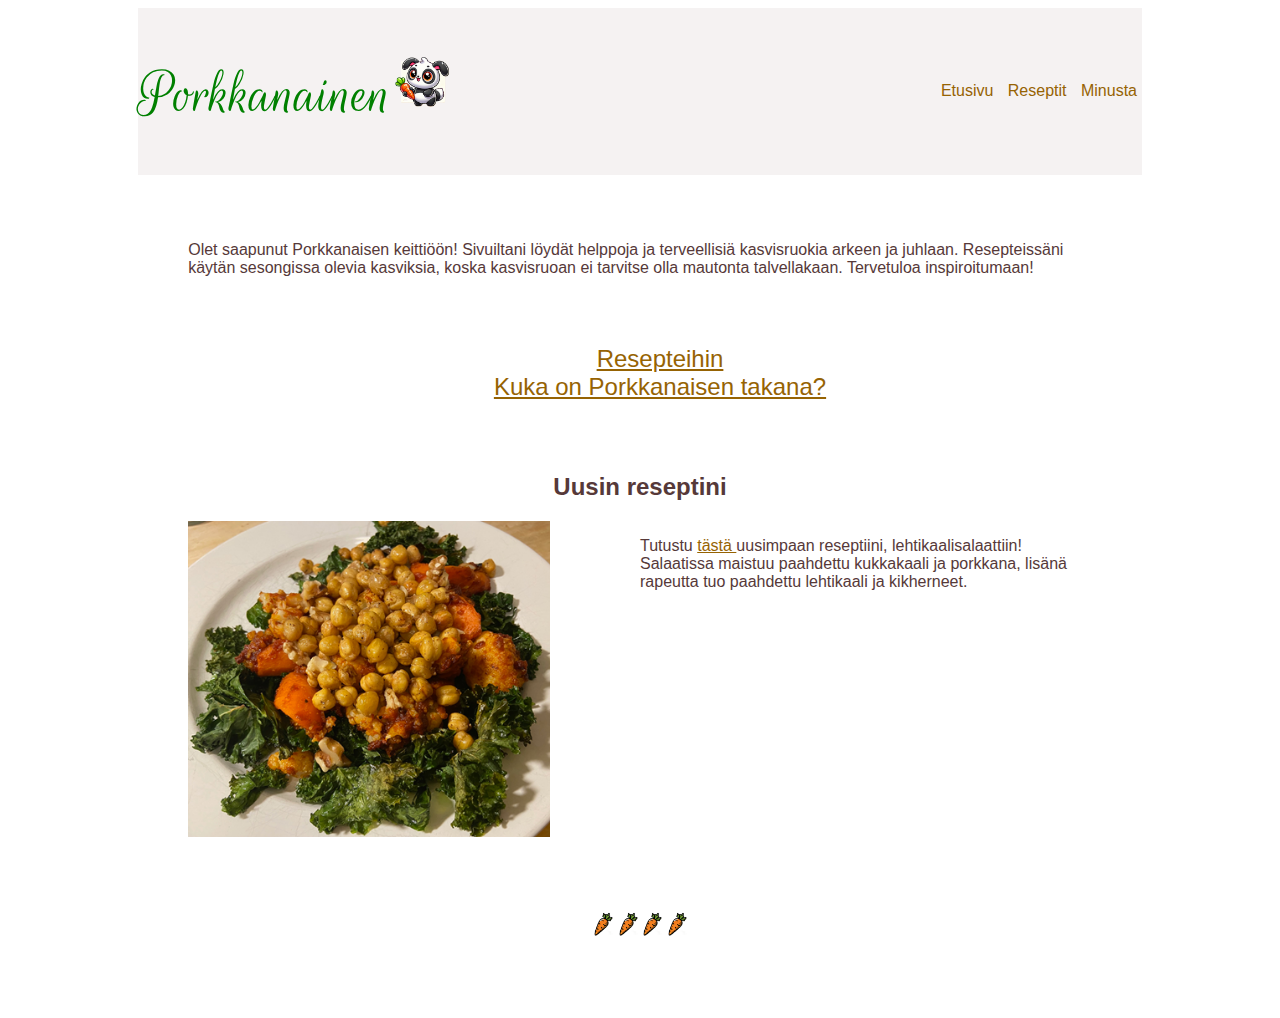
<file: index.html>
<!DOCTYPE html>
<html lang="fi">

<head>

  <title>Porkkanainen</title>

  <meta name="viewport" content="width=device-width, initial-scale=1">
  <meta charset="UTF-8">
  <meta name="author" content="Anneli">
  <!-- lisää meta-elementtejä -->

  <link href="tyyli.css" rel="stylesheet" type="text/css">

  <link rel="preconnect" href="https://fonts.googleapis.com">
  <link rel="preconnect" href="https://fonts.gstatic.com" crossorigin>
  <link href="https://fonts.googleapis.com/css2?family=Rouge+Script&display=swap" rel="stylesheet">
  
  <link rel="stylesheet" href="https://cdnjs.cloudflare.com/ajax/libs/font-awesome/4.7.0/css/font-awesome.min.css">
  <script>
    function navigation() {
      var x = document.getElementById("topnav");
      if (x.className === "navbar") {
        x.className += " responsive";
      } else {
        x.className = "navbar";
      }
    }
  </script>
</head>

<body>
  <!-- tähän tulee sivun sisältö -->
  <header>
    <h1 class="korostus">Porkkanainen<img src="tunnuskuva.png" alt="logo" class="logo">
    </h1>
    <nav id="topnav" class="navbar">
      <ul>
        <li><a href="index.html">Etusivu</a> </li>
        <li><a href="reseptit.html">Reseptit</a></li>
        <li><a href="minusta.html">Minusta</a></li>
      </ul>
    </nav>
    <a href="javascript:void(0);" class="icon" onclick="navigation()">
      <i class="fa fa-navicon"></i></a>
  </header>



  <main>
    <p>Olet saapunut Porkkanaisen keittiöön! Sivuiltani löydät helppoja ja terveellisiä kasvisruokia arkeen ja juhlaan.
      Resepteissäni käytän sesongissa olevia kasviksia, koska kasvisruoan ei tarvitse olla mautonta talvellakaan.
      Tervetuloa inspiroitumaan!</p>
    <br>
    <br>

    <nav id="sisanav">
      <ul>
        <li><a href="reseptit.html"> Resepteihin </a></li>
        <li><a href="minusta.html"> Kuka on Porkkanaisen takana? </a></li>
      </ul>
      <br>
      <br>
    </nav>

      <h2 id="uusiresepti">
        Uusin reseptini
      </h2>
      <div class = flex_container>
        <div class = flex_item>
          <a href ="lksalaatti.html" ><img src="lksalaatti.png" alt ="lehtikaalisalaatti" class = "etukuva"></a>
        </div>
        <div class = flex_item>
          <p>
            Tutustu <a href ="lksalaatti.html" class = "tekstilinkki"> tästä </a> uusimpaan reseptiini, lehtikaalisalaattiin!
            Salaatissa maistuu paahdettu kukkakaali ja porkkana, lisänä rapeutta tuo paahdettu lehtikaali ja kikherneet.
          </p>
        </div>

      </div>


   


  </main>
  <footer>
    <img src="porkkana.png" alt="porkkana" class="alaporkkana">
    <img src="porkkana.png" alt="porkkana" class="alaporkkana">
    <img src="porkkana.png" alt="porkkana" class="alaporkkana">
    <img src="porkkana.png" alt="porkkana" class="alaporkkana">
  </footer>








</body>

</html>
</file>
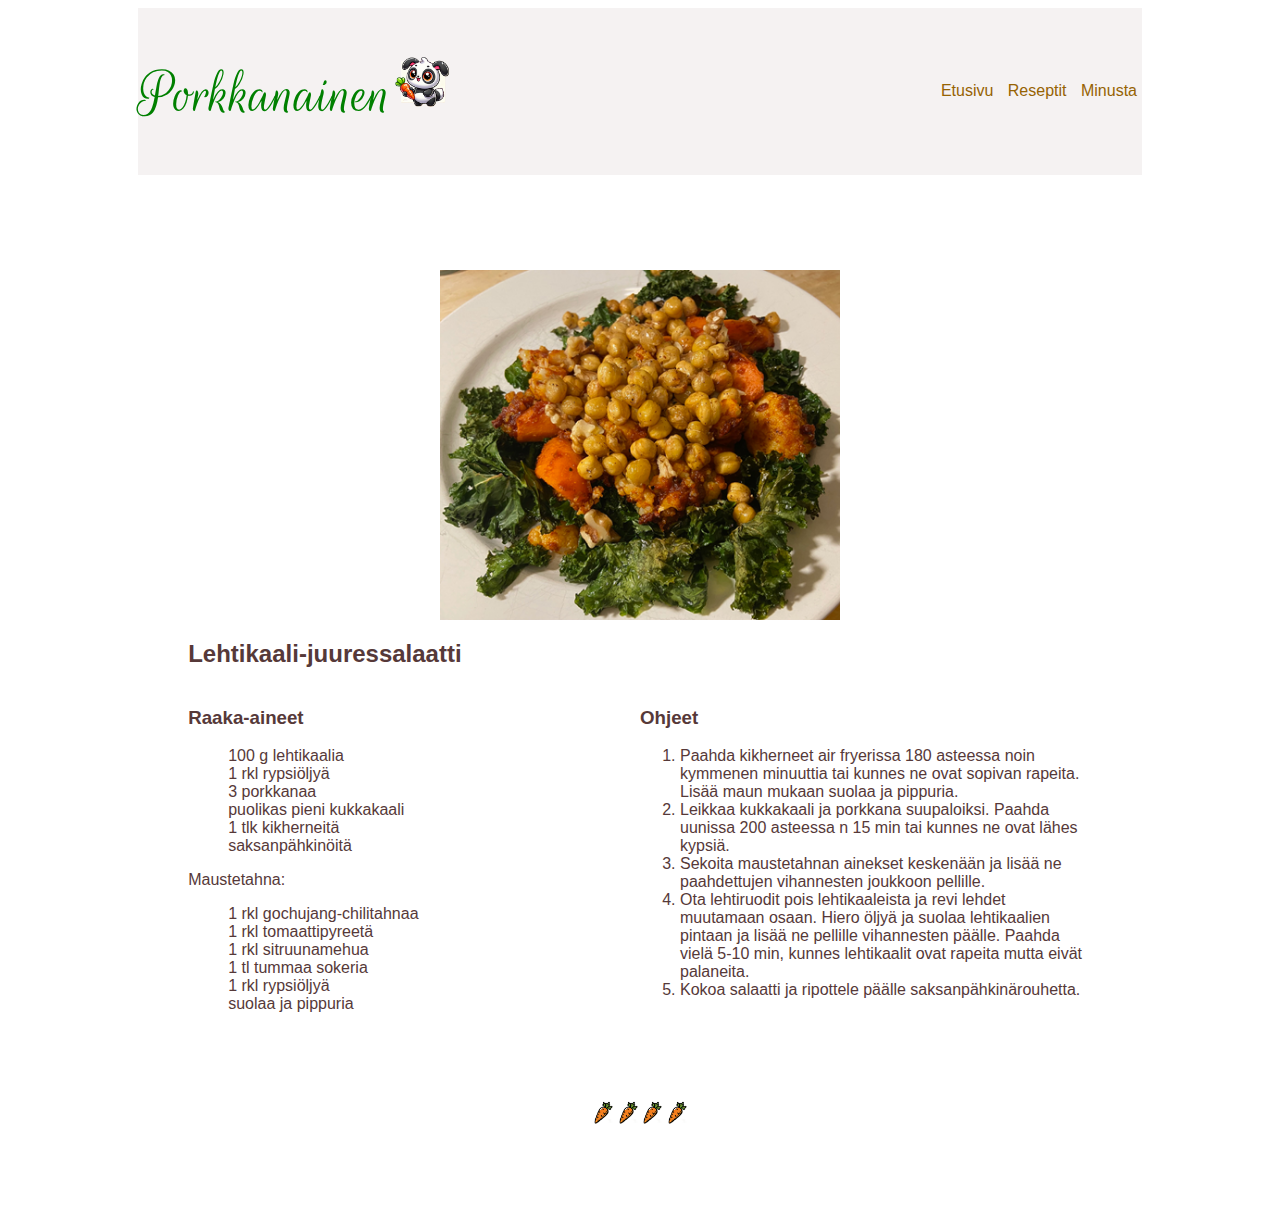
<file: lksalaatti.html>
<!DOCTYPE html>
<html lang="fi">

<head>

  <title>Porkkanainen</title>

  <meta name="viewport" content="width=device-width, initial-scale=1">
  <meta charset="UTF-8">
  <meta name="author" content="Anneli">
  <!-- lisää meta-elementtejä -->

  <link href="tyyli.css" rel="stylesheet" type="text/css">
  <link rel="preconnect" href="https://fonts.googleapis.com">
  <link rel="preconnect" href="https://fonts.gstatic.com" crossorigin>
  <link href="https://fonts.googleapis.com/css2?family=Rouge+Script&display=swap" rel="stylesheet">
 
  <link rel="stylesheet" href="https://cdnjs.cloudflare.com/ajax/libs/font-awesome/4.7.0/css/font-awesome.min.css">
  <script>
    function navigation() {
      var x = document.getElementById("topnav");
      if (x.className === "navbar") {
        x.className += " responsive";
      } else {
        x.className = "navbar";
      }
    }
  </script>
</head>


<body>
  <!-- tähän tulee sivun sisältö -->
  <header>
    <h1>
      Porkkanainen<img src="tunnuskuva.png" alt="otsikko" class="logo">
    </h1>
    <nav id="topnav" class="navbar">
      <ul>
        <li><a href="index.html">Etusivu</a> </li>
        <li><a href="reseptit.html">Reseptit</a></li>
        <li><a href="minusta.html">Minusta</a></li>
      </ul>
    </nav>
    <a href="javascript:void(0);" class="icon" onclick="navigation()">
      <i class="fa fa-navicon"></i></a>
  </header>

  <main>
    <img src="lksalaatti.png" alt="lehtikaalisalaatti" class="tuotekuva">

   
    <h2>Lehtikaali-juuressalaatti</h2>
  

    <div class="flex_container">
      <div class="flex_item">
        <h3>Raaka-aineet</h3>
        <ul class="raaka-aineet">
          <li>100 g lehtikaalia </li>
          <li>1 rkl rypsiöljyä</li>
          <li>3 porkkanaa </li>
          <li>puolikas pieni kukkakaali</li>
          <li>1 tlk kikherneitä</li>
          <li>saksanpähkinöitä</li>
        </ul>
        <p>Maustetahna:</p>
        <ul class="raaka-aineet">
          
          <li>1 rkl gochujang-chilitahnaa</li>
          <li>1 rkl tomaattipyreetä</li>
          <li>1 rkl sitruunamehua</li>
          <li> 1 tl tummaa sokeria</li>
          <li>1 rkl rypsiöljyä</li>
          <li>suolaa ja pippuria </li>
        </ul>

      </div>

      <div class="flex_item" id="ohjeet">
        <h3>Ohjeet</h3>
        <ul class="ohjeet">
          <li>Paahda kikherneet air fryerissa 180 asteessa noin kymmenen minuuttia tai kunnes ne ovat sopivan rapeita.
            Lisää maun mukaan suolaa ja pippuria.</li>

          <li>Leikkaa kukkakaali ja porkkana suupaloiksi. Paahda uunissa 200 asteessa n 15 min tai kunnes ne ovat lähes
            kypsiä.</li>

          <li>Sekoita maustetahnan ainekset keskenään ja lisää ne paahdettujen vihannesten joukkoon pellille. </li>

          <li>Ota lehtiruodit pois lehtikaaleista ja revi lehdet muutamaan osaan. Hiero öljyä ja suolaa lehtikaalien
            pintaan ja lisää ne pellille vihannesten päälle. Paahda vielä 5-10 min, kunnes lehtikaalit ovat rapeita
            mutta
            eivät palaneita.</li>
          <li>Kokoa salaatti ja ripottele päälle saksanpähkinärouhetta.
          </li>
        </ul>
      </div>

    </div>

  </main>
  <footer>
    <img src="porkkana.png" alt="porkkana" class="alaporkkana">
    <img src="porkkana.png" alt="porkkana" class="alaporkkana">
    <img src="porkkana.png" alt="porkkana" class="alaporkkana">
    <img src="porkkana.png" alt="porkkana" class="alaporkkana">
  </footer>








</body>

</html>
</file>
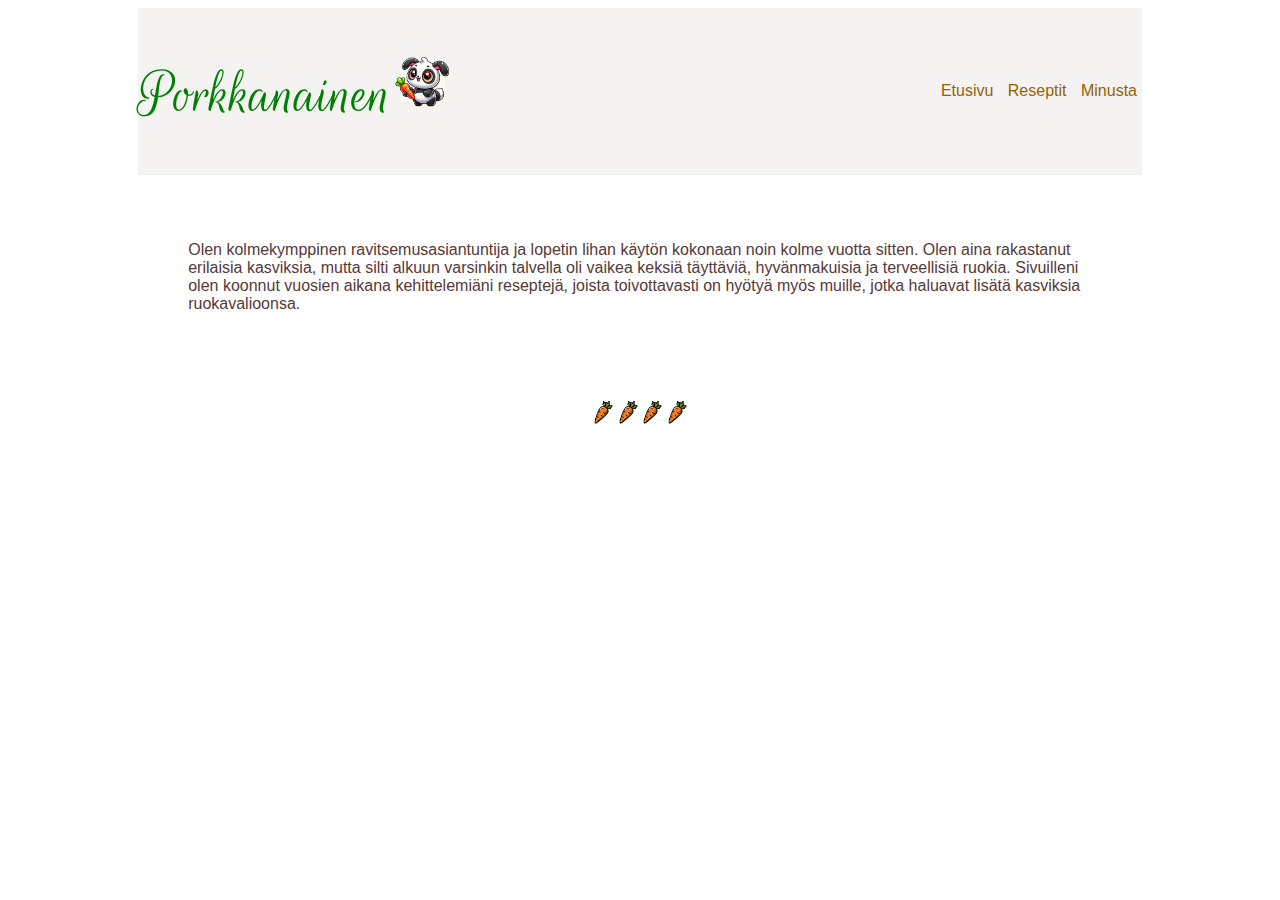
<file: minusta.html>
<!DOCTYPE html>
<html lang="fi">

<head>

  <title>Porkkanainen</title>

  <meta name="viewport" content="width=device-width, initial-scale=1">
  <meta charset="UTF-8">
  <meta name="author" content="Anneli">
  <!-- lisää meta-elementtejä -->

  <link href="tyyli.css" rel="stylesheet" type="text/css">

  <link rel="preconnect" href="https://fonts.googleapis.com">
  <link rel="preconnect" href="https://fonts.gstatic.com" crossorigin>
  <link href="https://fonts.googleapis.com/css2?family=Rouge+Script&display=swap" rel="stylesheet">
  
  <link rel="stylesheet" href="https://cdnjs.cloudflare.com/ajax/libs/font-awesome/4.7.0/css/font-awesome.min.css">
  <script>
    function navigation() {
      var x = document.getElementById("topnav");
      if (x.className === "navbar") {
        x.className += " responsive";
      } else {
        x.className = "navbar";
      }
    }
  </script>
</head>

<body>
  <!-- tähän tulee sivun sisältö -->
  <header>
    <h1 class="korostus">Porkkanainen<img src="tunnuskuva.png" alt="otsikko" class="logo">
    </h1>
    <nav id="topnav" class="navbar">
      <ul>
        <li><a href="index.html">Etusivu</a> </li>
        <li><a href="reseptit.html">Reseptit</a></li>
        <li><a href="minusta.html">Minusta</a></li>
      </ul>
      
    </nav>
    <a href="javascript:void(0);" class="icon" onclick="navigation()">
      <i class="fa fa-navicon"></i></a>
  </header>



  <main>
   <p>Olen kolmekymppinen ravitsemusasiantuntija ja lopetin lihan käytön kokonaan 
    noin kolme vuotta sitten. Olen aina rakastanut erilaisia kasviksia, mutta 
    silti alkuun varsinkin talvella oli vaikea keksiä täyttäviä, hyvänmakuisia 
    ja terveellisiä ruokia. Sivuilleni olen koonnut vuosien aikana kehittelemiäni 
    reseptejä, joista toivottavasti on hyötyä myös muille, jotka haluavat lisätä 
    kasviksia ruokavalioonsa. 
  </p> 

  </main>
  <footer>
    <img src="porkkana.png" alt="porkkana" class="alaporkkana">
    <img src="porkkana.png" alt="porkkana" class="alaporkkana">
    <img src="porkkana.png" alt="porkkana" class="alaporkkana">
    <img src="porkkana.png" alt="porkkana" class="alaporkkana">
  </footer>








</body>

</html>
</file>
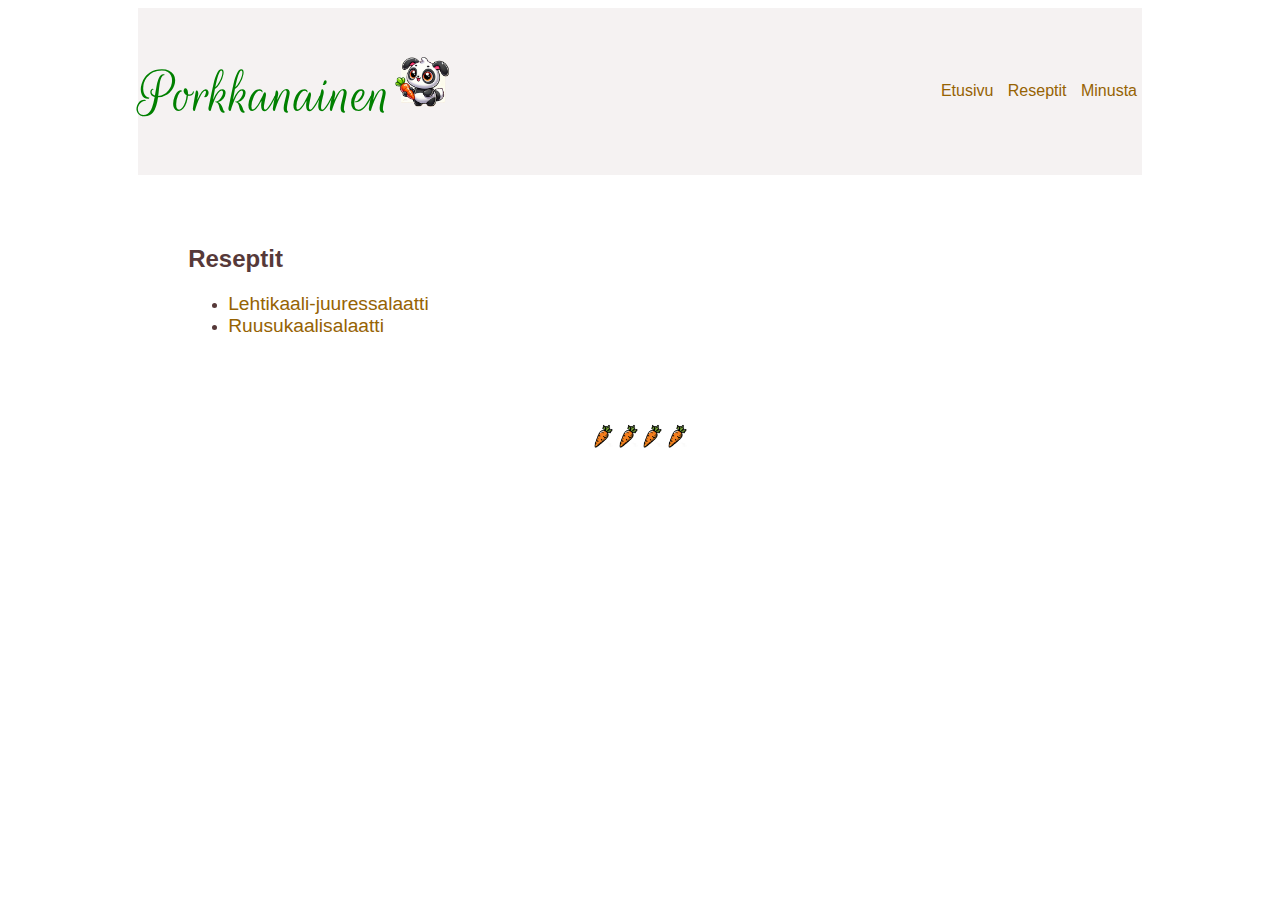
<file: reseptit.html>
<!DOCTYPE html>
<html lang="fi">

<head>

  <title>Porkkanainen</title>

  <meta name="viewport" content="width=device-width, initial-scale=1">
  <meta charset="UTF-8">
  <meta name="author" content="Anneli">
  <!-- lisää meta-elementtejä -->

  <link href="tyyli.css" rel="stylesheet" type="text/css">

  <link rel="preconnect" href="https://fonts.googleapis.com">
  <link rel="preconnect" href="https://fonts.gstatic.com" crossorigin>
  <link href="https://fonts.googleapis.com/css2?family=Rouge+Script&display=swap" rel="stylesheet">

  <link rel="stylesheet" href="https://cdnjs.cloudflare.com/ajax/libs/font-awesome/4.7.0/css/font-awesome.min.css">
  <script>
    function navigation() {
      var x = document.getElementById("topnav");
      if (x.className === "navbar") {
        x.className += " responsive";
      } else {
        x.className = "navbar";
      }
    }
  </script>
</head>

<body>
  <!-- tähän tulee sivun sisältö -->
  <header>
    <h1 class="korostus">Porkkanainen<img src="tunnuskuva.png" alt="otsikko" class="logo">
    </h1>
    <nav id="topnav" class="navbar">
      <ul>
        <li><a href="index.html">Etusivu</a> </li>
        <li><a href="reseptit.html">Reseptit</a></li>
        <li><a href="minusta.html">Minusta</a></li>
      </ul>

    </nav>
    <a href="javascript:void(0);" class="icon" onclick="navigation()">
      <i class="fa fa-navicon"></i></a>
  </header>



  <main>
    <h2> Reseptit </h2>
    <nav id="reseptinav">
      <ul>
        <li><a href="lksalaatti.html"> Lehtikaali-juuressalaatti</a> </li>
        <li><a href="rksalaatti.html"> Ruusukaalisalaatti</a> </li>
      </ul>
    </nav>
  </main>
  <footer>
   <img src="porkkana.png" alt="porkkana" class="alaporkkana">
   <img src="porkkana.png" alt="porkkana" class="alaporkkana">
   <img src="porkkana.png" alt="porkkana" class="alaporkkana">
   <img src="porkkana.png" alt="porkkana" class="alaporkkana">
  </footer>








</body>

</html>
</file>
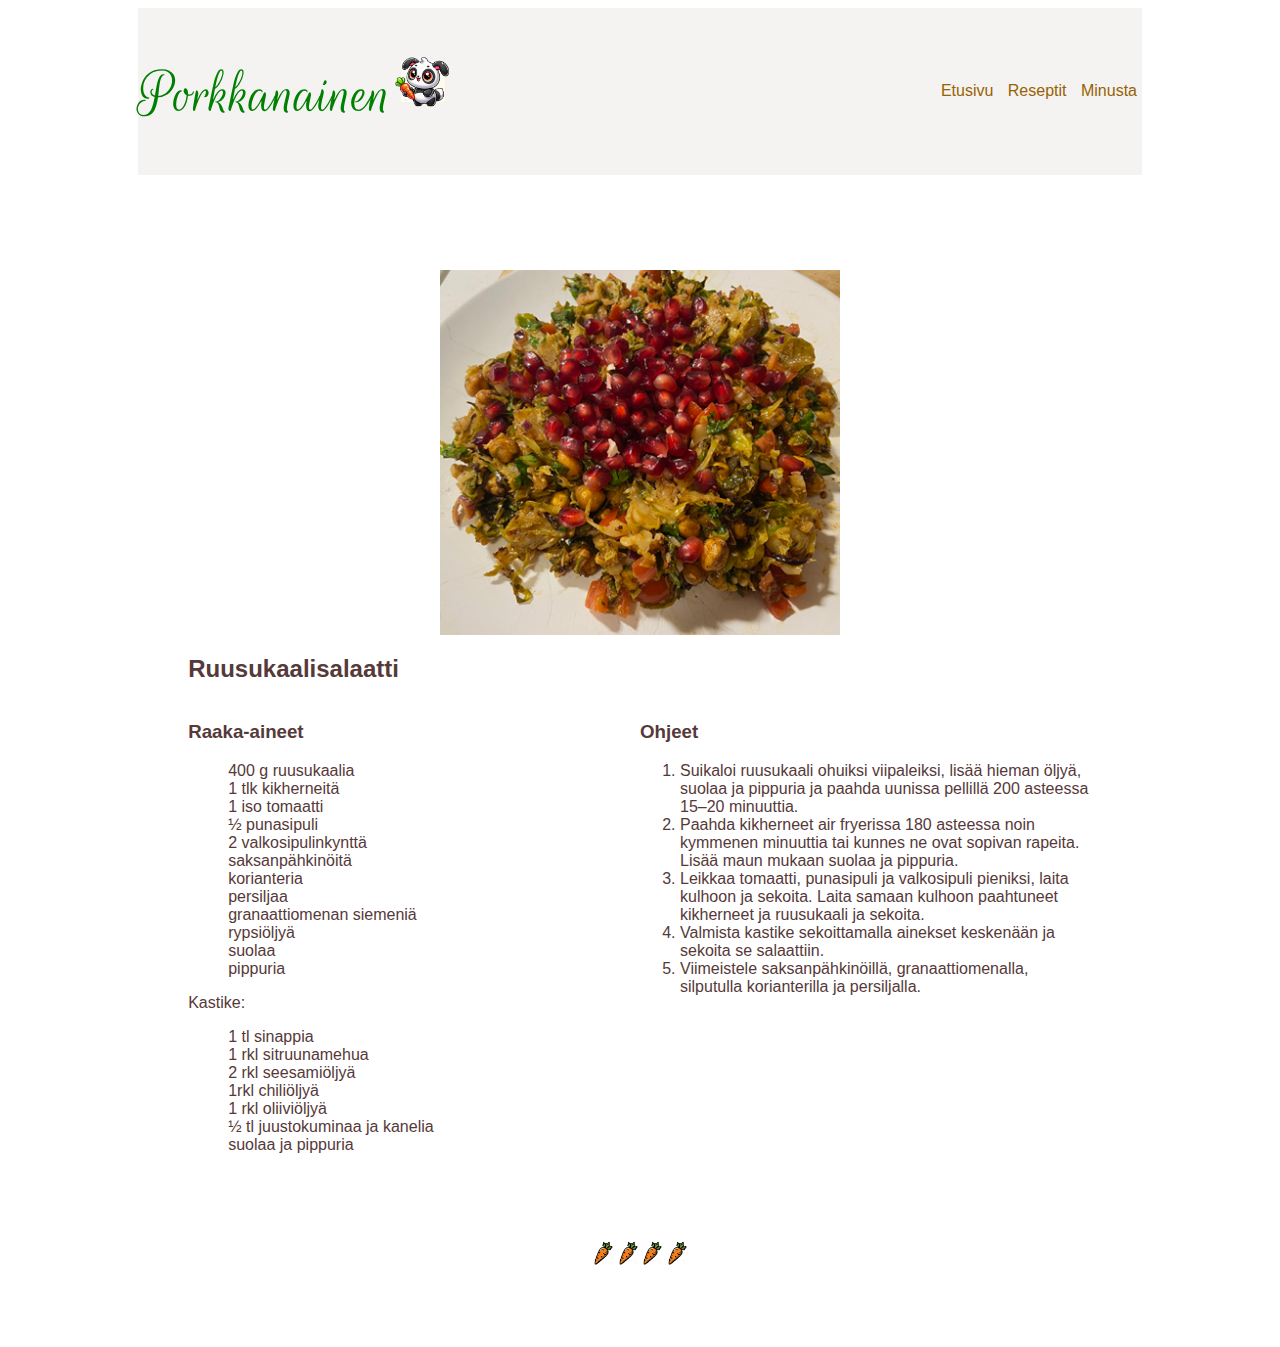
<file: rksalaatti.html>
<!DOCTYPE html>
<html lang="fi">

<head>

  <title>Porkkanainen</title>

  <meta name="viewport" content="width=device-width, initial-scale=1">
  <meta charset="UTF-8">
  <meta name="author" content="Anneli">
  <!-- lisää meta-elementtejä -->

  <link href="tyyli.css" rel="stylesheet" type="text/css">
  <link rel="preconnect" href="https://fonts.googleapis.com">
  <link rel="preconnect" href="https://fonts.gstatic.com" crossorigin>
  <link href="https://fonts.googleapis.com/css2?family=Rouge+Script&display=swap" rel="stylesheet">

  <link rel="stylesheet" href="https://cdnjs.cloudflare.com/ajax/libs/font-awesome/4.7.0/css/font-awesome.min.css">
  <script>
    function navigation() {
      var x = document.getElementById("topnav");
      if (x.className === "navbar") {
        x.className += " responsive";
      } else {
        x.className = "navbar";
      }
    }
  </script>
</head>


<body>
  <!-- tähän tulee sivun sisältö -->
  <header>
    <h1>
      Porkkanainen<img src="tunnuskuva.png" alt="otsikko" class="logo">
    </h1>
    <nav id="topnav" class="navbar">
      <ul>
        <li><a href="index.html">Etusivu</a> </li>
        <li><a href="reseptit.html">Reseptit</a></li>
        <li><a href="minusta.html">Minusta</a></li>
      </ul>
    </nav>
    <a href="javascript:void(0);" class="icon" onclick="navigation()">
      <i class="fa fa-navicon"></i></a>

  </header>

  <main>
    <img src="rksalaatti.png" alt="ruusukaalisalaatti" class="tuotekuva">

    <h2>Ruusukaalisalaatti</h2>

    <div class="flex_container">
      <div class="flex_item">
        <h3>Raaka-aineet</h3>
        <ul class="raaka-aineet">
          <li>400 g ruusukaalia </li>
          <li>1 tlk kikherneitä</li>
          <li>1 iso tomaatti</li>
          <li>½ punasipuli</li>
          <li>2 valkosipulinkynttä</li>
          <li>saksanpähkinöitä</li>
          <li>korianteria</li>
          <li>persiljaa</li>
          <li>granaattiomenan siemeniä</li>
          <li>rypsiöljyä</li>
          <li>suolaa</li>
          <li>pippuria</li>
        </ul>
        <p>Kastike:</p>
        <ul class="raaka-aineet">
     
          <li>1 tl sinappia </li>
          <li>1 rkl sitruunamehua</li>
          <li>2 rkl seesamiöljyä</li>
          <li>1rkl chiliöljyä</li>
          <li>1 rkl oliiviöljyä</li>
          <li>½ tl juustokuminaa ja kanelia</li>
          <li>suolaa ja pippuria </li>
        </ul>

      </div>

      <div class="flex_item" id="ohjeet">
        <h3>Ohjeet</h3>
        <ul class="ohjeet">
          <li>Suikaloi ruusukaali ohuiksi viipaleiksi, lisää hieman öljyä, 
            suolaa ja pippuria ja paahda uunissa pellillä 200 asteessa 15–20 minuuttia. </li>

          <li>Paahda kikherneet air fryerissa 180 asteessa noin kymmenen minuuttia tai kunnes ne ovat sopivan rapeita. 
            Lisää maun mukaan suolaa ja pippuria.</li>

          <li>Leikkaa tomaatti, punasipuli ja valkosipuli pieniksi, laita kulhoon ja sekoita. 
            Laita samaan kulhoon paahtuneet kikherneet ja ruusukaali ja sekoita. </li>

          <li>Valmista kastike sekoittamalla ainekset keskenään ja sekoita se salaattiin.</li>
          <li>Viimeistele saksanpähkinöillä, granaattiomenalla, silputulla korianterilla ja persiljalla.
          </li>
        </ul>
      </div>

    </div>

  </main>
  <footer>
    <img src="porkkana.png" alt="porkkana" class="alaporkkana">
    <img src="porkkana.png" alt="porkkana" class="alaporkkana">
    <img src="porkkana.png" alt="porkkana" class="alaporkkana">
    <img src="porkkana.png" alt="porkkana" class="alaporkkana">
  </footer>








</body>

</html>
</file>
<file: tyyli.css>
:root {
    --otsikkovari: green;
    --tekstivari: rgb(86, 57, 57);
    --taustavari: rgba(106, 62, 62, 0.068);
    --linkkivari: rgb(150, 99, 3);
}


body {
    color: var(--tekstivari);   
    font-family: Roboto, sans-serif;
    font-weight: 100;
}

main {
    padding-left: 5%;
    padding-right: 5%;
    padding-top: 5%;
}

h1 {
    color: var(--otsikkovari);
    font-family: "Rouge Script", serif;
    font-weight: 400;
    font-style: normal;
    font-size: 4em;

}

header{
    display:flex;
    align-items: center;
    background-color: var(--taustavari);
}

footer{
    text-align: center;
    padding-top: 7%;
    padding-bottom: 7%;
}

nav {
    margin-left: auto;}

#topnav a {
    color: var(--linkkivari);
    text-decoration: none;
}

#topnav li {
    list-style-type: none;
    display: inline-block;
    text-align: left;
    padding-left: 5px;
    padding-right: 5px;
}

.alaporkkana{
    max-width: 20px;  
}

.tuotekuva {
    width: 80%;
    max-width: 400px;
    display: block;
    margin: auto;
    padding-top: 5%;
}

.logo {
    width: 20%;
    max-width: 60px;
    margin: auto;
}

#sisanav li {
    list-style-type: none;
    text-align: center;
}

#sisanav a {
    color: var(--linkkivari);
    font-size: 1.5em;
}

#reseptinav a{
    color:var(--linkkivari);
    font-size: 1.2em;
    text-decoration: none;
}

#uusiresepti {
    text-align: center;
}


.etukuva {
    width: 80%;
}

.tekstilinkki{
    color: var(--linkkivari);
}

/*reseptisivut*/
.raaka-aineet li{
list-style-type: none;
}
.ohjeet li{
    list-style-type: decimal;
   

}

/*reseptisivut loppuu*/


@media only screen and (max-width: 420px) {
    .navbar {
        display: none
    }

    .responsive {
        display: block;
        background-color: white;
        position:
            absolute;
        top: 70px;
        width: 100%
    }

    header a.icon {
        display: block;
        position: absolute;
        right: 15px;
        top: 20px;
        color: black;
        font-size: 2em;
    }
}

@media only screen and (min-width: 421px) {
    body{
        margin-left: 10%;
        margin-right: 10%;
    }


    .flex_container {
        display: flex;
    }

    .flex_item {
        flex: 1
    }
    .icon {display: none;}

}

@media only screen and (min-width: 1200px) {
    body {
        padding: 0 10px 0 10px;
    }

    .icon {display: none;}

}
</file>
